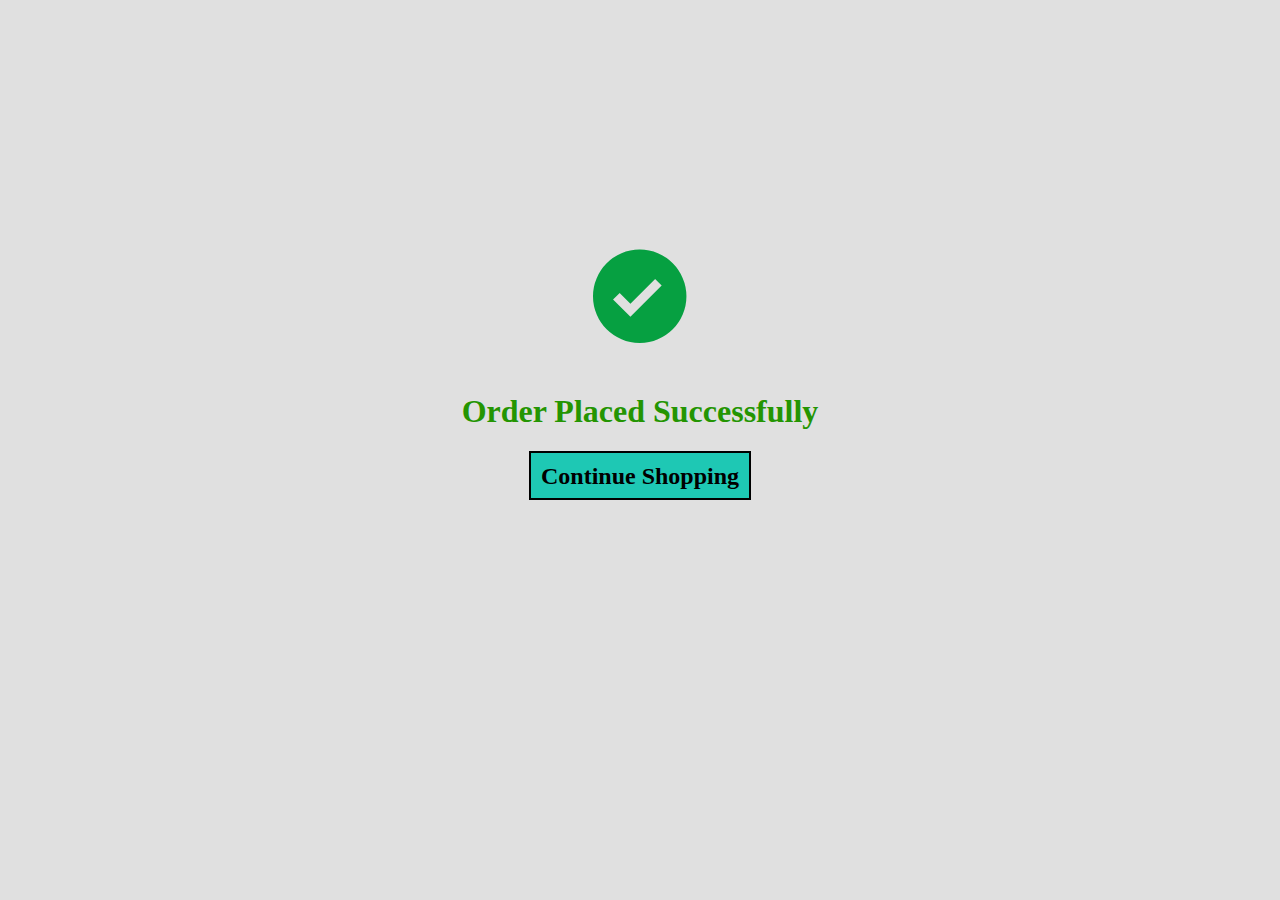
<file: checkout.html>
<!DOCTYPE html>
<html lang="en">
<head>
    <meta charset="UTF-8">
    <meta name="viewport" content="width=device-width, initial-scale=1.0">
    <title>Document</title>
    <link href='https://unpkg.com/boxicons@2.1.4/css/boxicons.min.css' rel='stylesheet'>
</head>
<style>
    body{
        background-color: rgba(128, 128, 128, 0.249);
        margin-top: 15rem;
    }
    .order{
        align-items: center;
        justify-content: center;
        text-align: center;
    }
    .icon{
        color: rgb(6, 160, 65);
        font-size: 7rem;
    }
    h1{
        color: rgb(36, 149, 2);
        margin-bottom: 2rem;
    }
    div a{
        text-decoration: none;
        font-size: 1.5rem;
       border:  2px solid rgb(0, 0, 0);
        padding: 0.6rem;
        background-color: rgba(0, 196, 173, 0.866);
        color: black;
        font-weight: 600;

        
    }

</style>
<body>
    <div class="order">
        <div class="icon"><i class='bx bxs-check-circle'></i></div>
        <h1>Order Placed Successfully</h1>
        <div><a href="index.html">Continue Shopping</a></div>
    </div>
    
</body>
</html>
</file>
